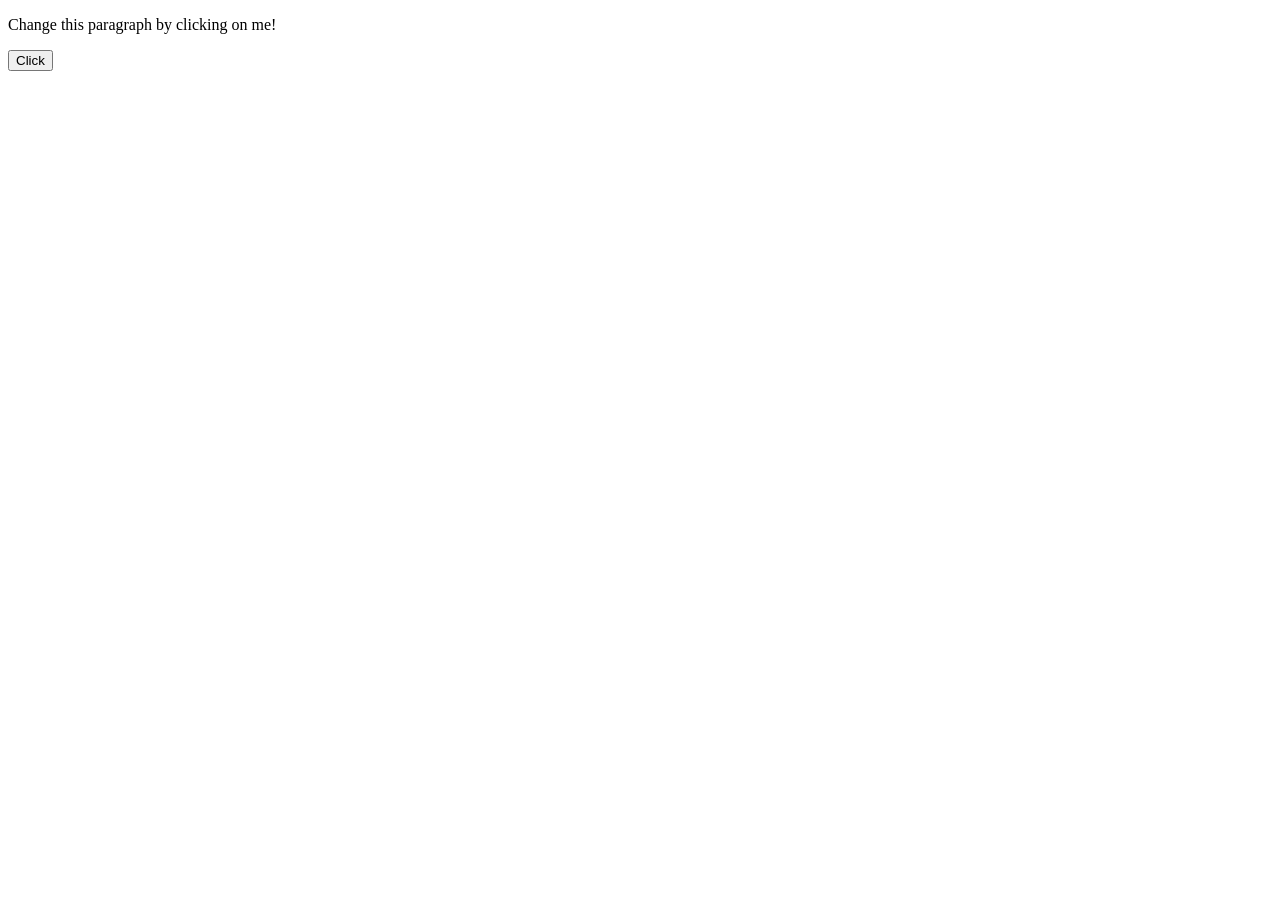
<file: Task 1/index.html>
<!DOCTYPE html>
<html lang="en">
<head>
    <meta charset="UTF-8">
    <meta name="viewport" content="width=device-width, initial-scale=1.0">
    <title>Task 1</title>
</head>
<body>
    <p>Change this paragraph by clicking on me!</p>
    <button>Click</button>
    <script src="script.js"></script>
</body>
</html>
</file>
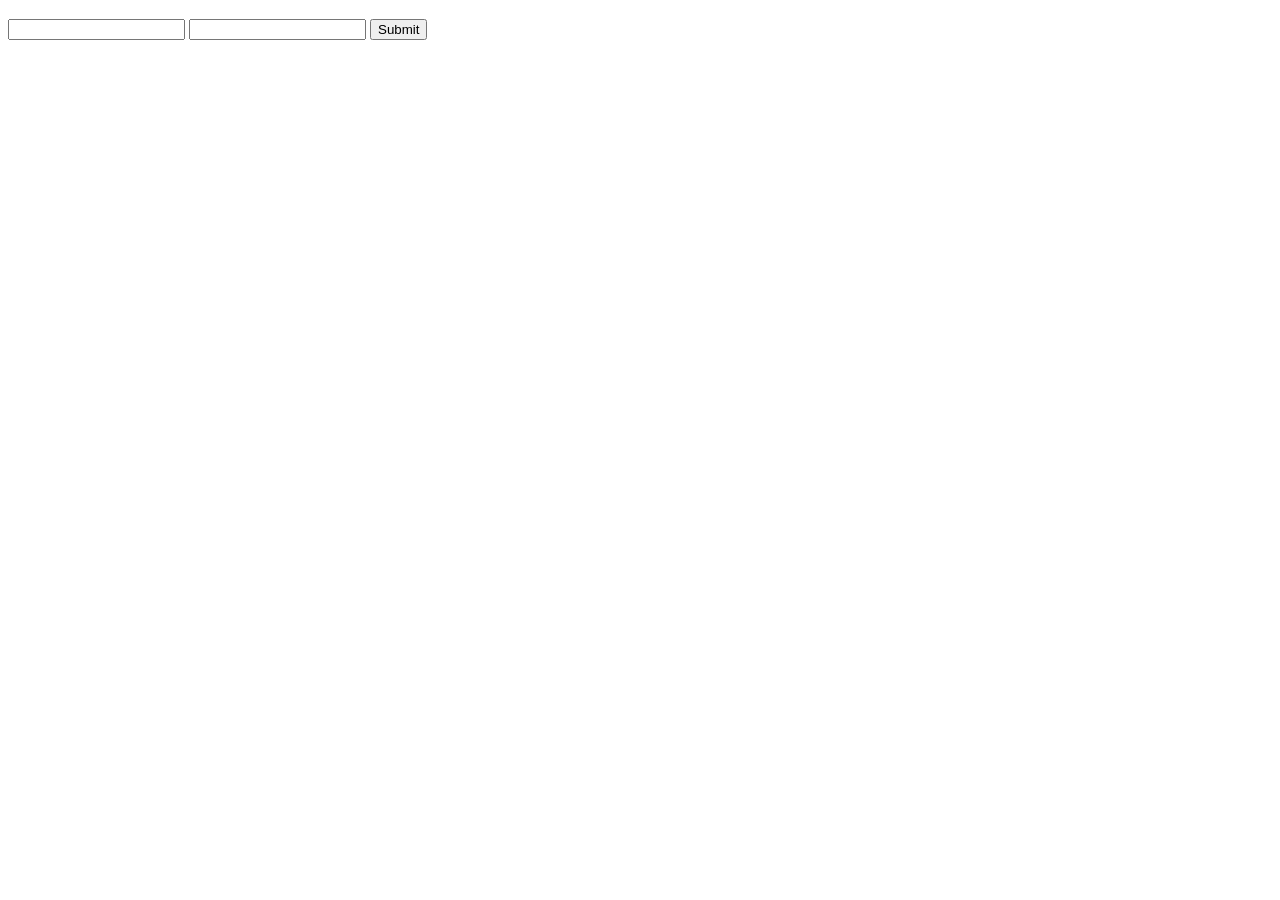
<file: Task 3/index.html>
<!DOCTYPE html>
<html lang="en">
<head>
    <meta charset="UTF-8">
    <meta name="viewport" content="width=device-width, initial-scale=1.0">
    <title>Task 3</title>
</head>
<body>

    <!-- ques: make 2 input tags and a submit button and write js code, for submitting only when fields are filled otherwise we have to show error. -->

    <form>
        <h3></h3>
        <input type="text">
        <input type="text">
        <button>Submit</button>
    </form>
    <script src="script.js"></script>
</body>
</html>
</file>
